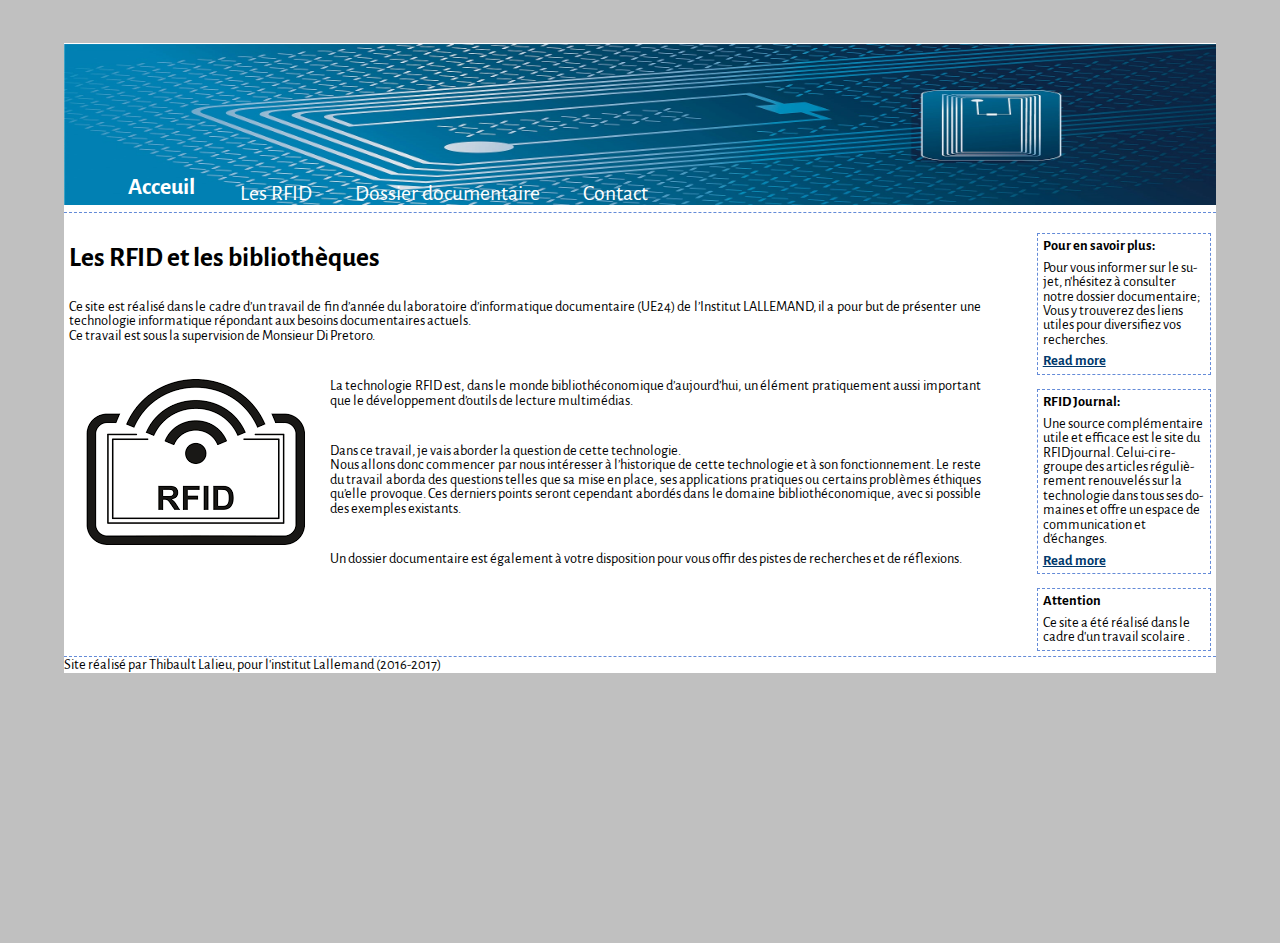
<file: index.html>
﻿<!DOCTYPE html>
<!--[if lt IE 7]><html class="no-js lt-ie9 lt-ie8 lt-ie7"><![endif]-->
<!--[if IE 7]><html class="no-js lt-ie9 lt-ie8"><![endif]-->
<!--[if IE 8]><html class="no-js lt-ie9"><![endif]-->
<!--[if gt IE 8]><!--><html class="no-js"  lang="fr"><!--<![endif]-->
<!--[if lt IE 9]>
		<script type="text/javascript" src="http://html5shiv.googlecode.com/svn/trunk/html5.js"></script>
<![endif]-->
	
<head>
<title>Les RFID et les bibliothèques</title>
<meta charset="utf-8">
<meta name="description" content="">
<meta name="keywords" content="">
<meta name="author" content="">
<meta http-equiv="X-UA-Compatible" content="IE=edge">

<meta name="viewport" content="width=device-width, initial-scale=1">
	
<link rel="Shortcut Icon" type="image/ico" href="images/favicon.png">
<link rel="stylesheet" href="css/reset.css" type="text/css" media="screen">
<link rel="stylesheet" type="text/css" href="css/styles.css">
        
</head>

<body>

<div id="wrapper">

	<header>
	<img src="images/banner.jpg" alt="" title="">
	<nav>
	<ul>
		<li><a href="index.html" class="lienactif"> Acceuil </a></li>
		<li><a href="RFID.pdf"> Les RFID</a></li>
		<li><a href="dossier.html"> Dossier documentaire</a></li>
		<li><a href="contact.html"> Contact</a></li>
	</ul>	
	</nav>
	</header>

     
<section>
	<article id="content">

	<h1>Les RFID et les bibliothèques</h1>
	
	<p>Ce site est réalisé dans le cadre d’un travail de fin d’année du laboratoire d’informatique documentaire (UE24) de l’Institut LALLEMAND, il a pour but de présenter une technologie informatique répondant aux besoins documentaires actuels. <bR>
	Ce travail est sous la supervision de Monsieur Di Pretoro.</p>
	
	<img src="images/rfid.png" alt="" title="image">
	
	<p>
La technologie RFID est, dans le monde bibliothéconomique d’aujourd’hui, un élément pratiquement aussi important que le développement d’outils de lecture multimédias. 

	</p>
	
	<p>
Dans ce travail, je vais aborder la question de cette technologie. 
<br>Nous allons donc commencer par nous intéresser à l’historique de cette technologie et à son fonctionnement. Le reste du travail aborda des questions telles que sa mise en place, ses applications pratiques ou certains problèmes éthiques qu’elle provoque. Ces derniers points seront cependant abordés dans le domaine bibliothéconomique, avec si possible des exemples existants. 

	</p>

	<p> 
Un dossier documentaire est également à votre disposition pour vous offir des pistes de recherches et de réflexions. 
	</p>

	</article>



	<aside>

	<p>
<span class="webtype"> Pour en savoir plus:</span> Pour vous informer sur le sujet, n'hésitez à  consulter notre dossier documentaire; Vous y trouverez des liens utiles pour diversifiez vos recherches. 
<a href="dossierdocumentaire/dossierdocumentaire.htm"> Read more </a>
	</p>
	<p>
<span class="webtype"> RFID Journal:</span>Une source complémentaire utile et efficace est le site du RFIDjournal. Celui-ci regroupe des articles régulièrement renouvelés sur la technologie dans tous ses domaines et offre un espace de communication et d’échanges. <br>
<a href="http://www.rfidjournal.com/"> Read more</a>
	</p>
	<p>
<span class="webtype"> Attention</span>Ce site a été réalisé dans le cadre d'un travail scolaire . 
	</p>
	
		
	</aside>

 </section>

	<footer>

	Site réalisé par Thibault Lalieu, pour l'institut Lallemand (2016-2017) 

	</footer>

</div><!--  Fin du div wrapper -->

</body>
</html>
</file>
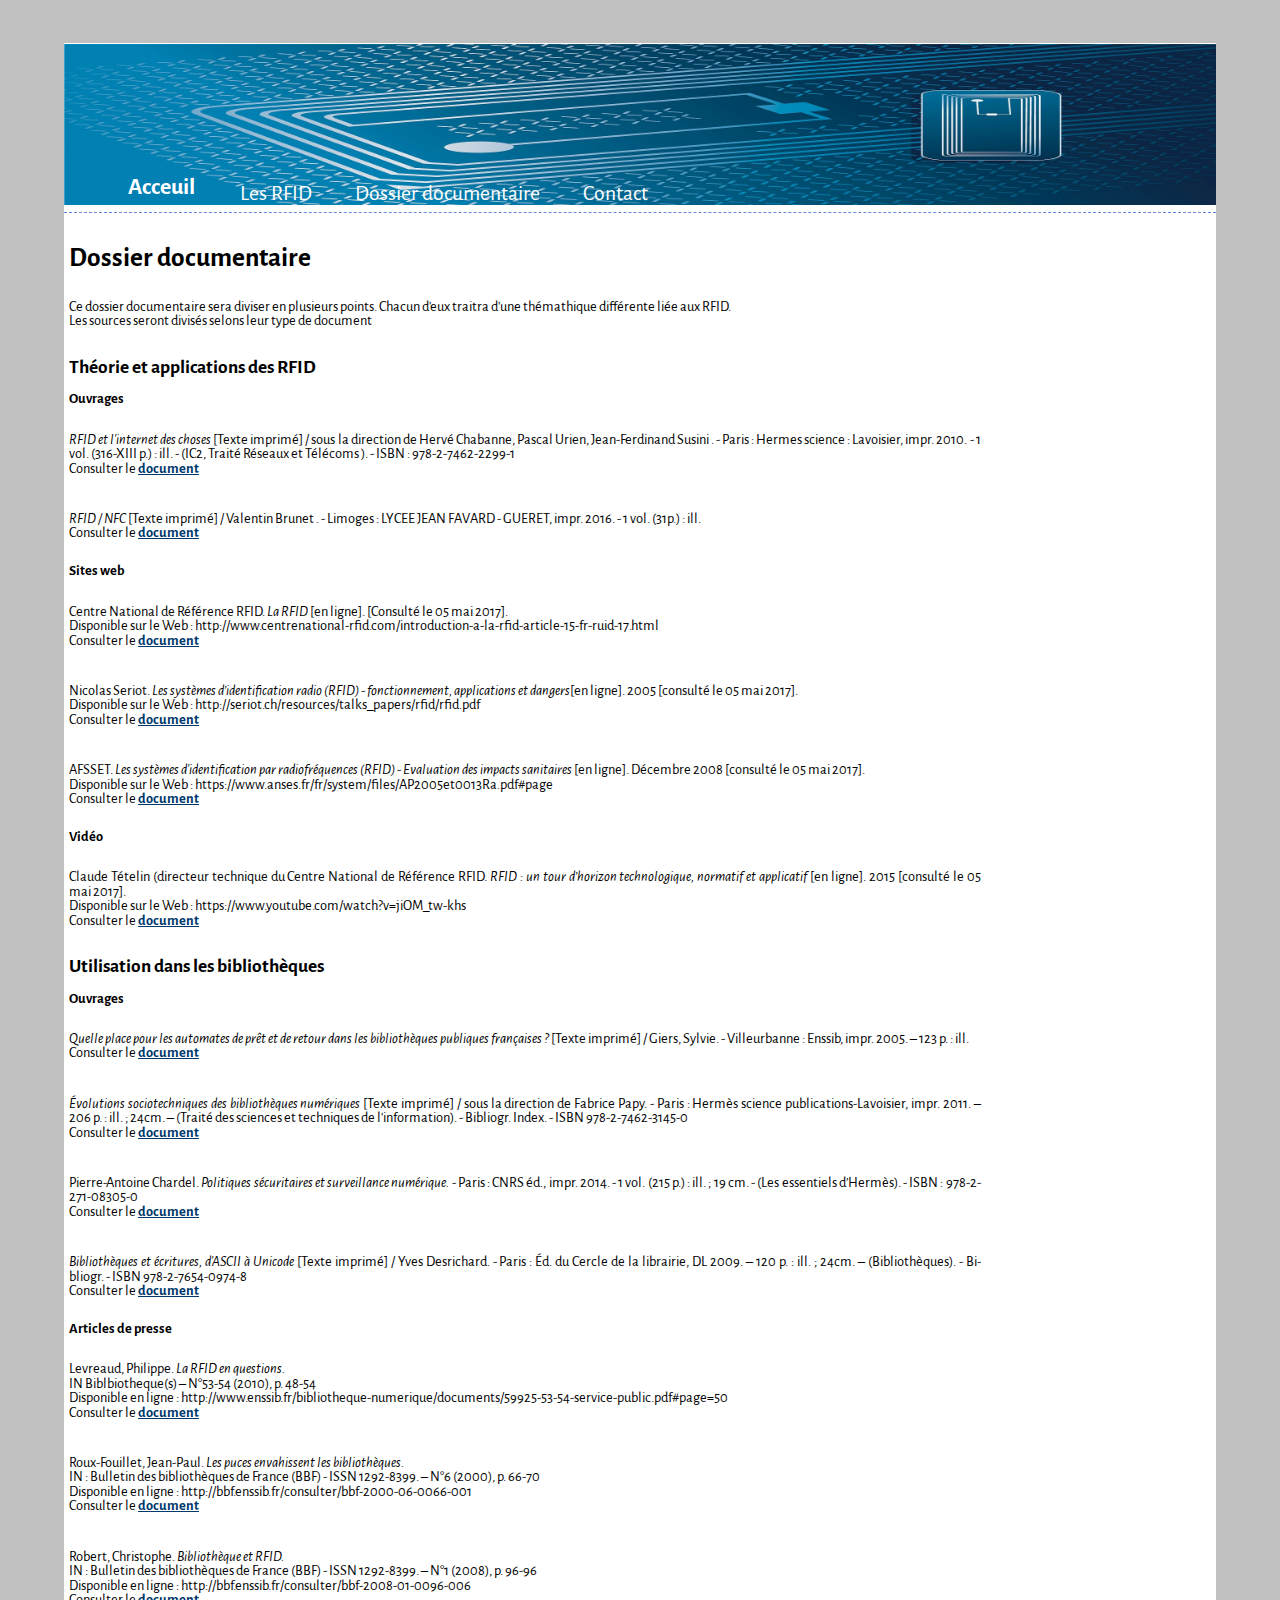
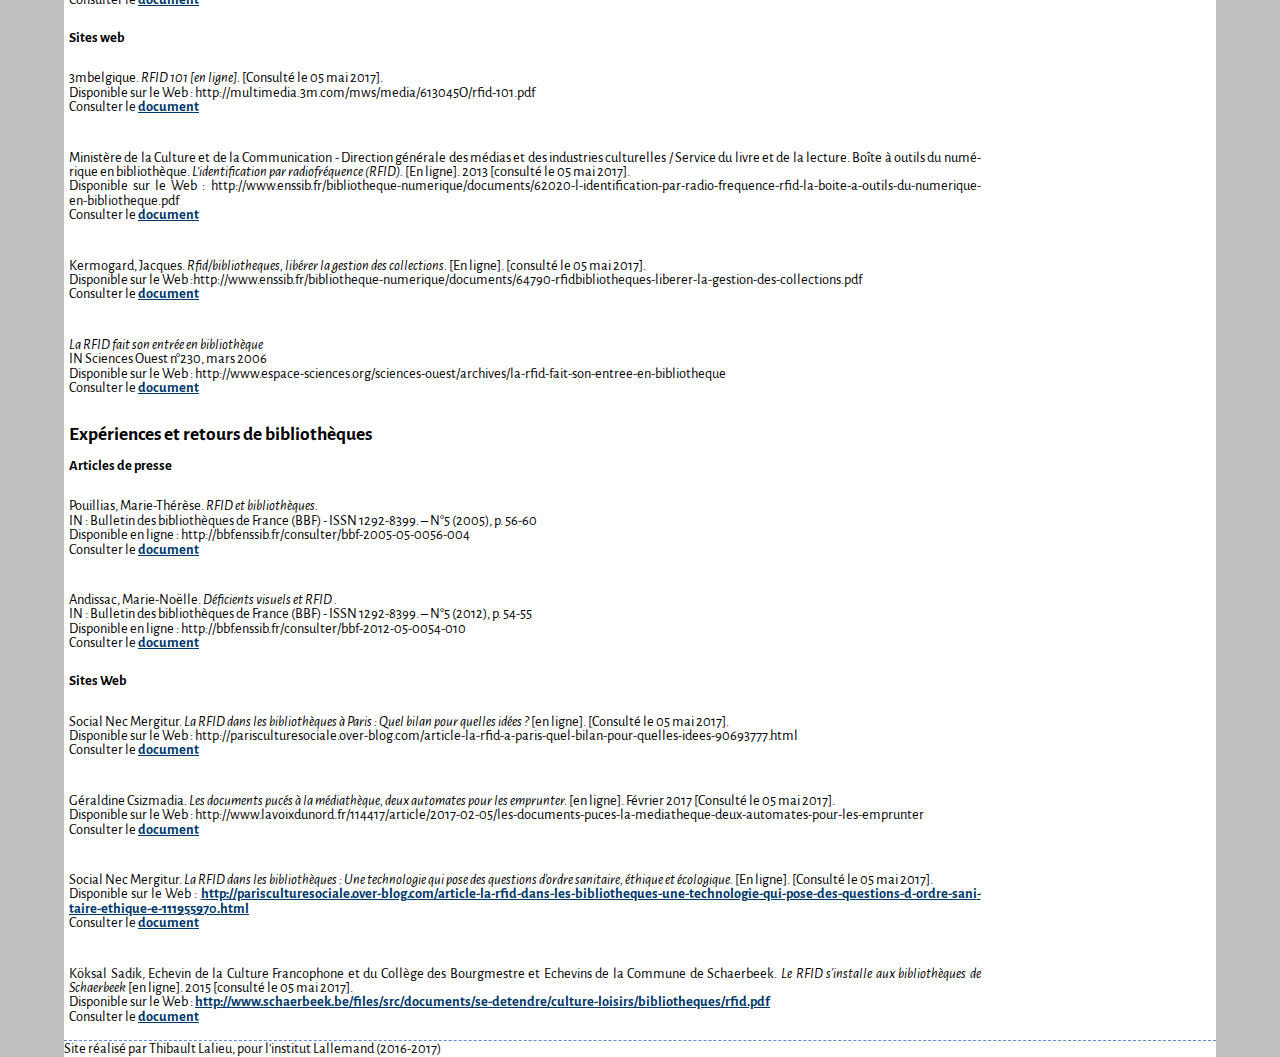
<file: dossier.html>
<!DOCTYPE html>
<!--[if lt IE 7]><html class="no-js lt-ie9 lt-ie8 lt-ie7"><![endif]-->
<!--[if IE 7]><html class="no-js lt-ie9 lt-ie8"><![endif]-->
<!--[if IE 8]><html class="no-js lt-ie9"><![endif]-->
<!--[if gt IE 8]><!--><html class="no-js"  lang="fr"><!--<![endif]-->
<!--[if lt IE 9]>
		<script type="text/javascript" src="http://html5shiv.googlecode.com/svn/trunk/html5.js"></script>
<![endif]-->
	
<head>
<title>Dossier documentaire</title>
<meta charset="utf-8">
<meta name="description" content="">
<meta name="keywords" content="">
<meta name="author" content="">
<meta http-equiv="X-UA-Compatible" content="IE=edge">

<meta name="viewport" content="width=device-width, initial-scale=1">
	
<link rel="Shortcut Icon" type="image/ico" href="images/favicon.png">
<link rel="stylesheet" href="css/reset.css" type="text/css" media="screen">
<link rel="stylesheet" type="text/css" href="css/styles.css">
        
</head>

<body>

<div id="wrapper">

	<header>
	<img src="images/banner.jpg" alt="" title="">
	<nav>
	<ul>
		<li><a href="index.html" class="lienactif"> Acceuil </a></li>
		<li><a href="RFID.pdf"> Les RFID</a></li>
		<li><a href="dossier.html"> Dossier documentaire</a></li>
		<li><a href="contact.html"> Contact</a></li>
	</ul>	
	</nav>
	</header>

     
<section>
	<article id="content">

	<h1>Dossier documentaire</h1>


<p>Ce dossier documentaire sera diviser en plusieurs points. Chacun d'eux traitra d'une thémathique différente liée aux RFID.
<br> Les sources seront divisés selons leur type de document</p>

<h2>Théorie et applications des RFID</h2>

<h3>Ouvrages</h3>

<p><i>RFID et l'internet des choses </i>[Texte imprimé] / sous la direction de Hervé Chabanne, Pascal Urien, Jean-Ferdinand Susini . - Paris : Hermes science : Lavoisier, impr. 2010. - 1 vol. (316-XIII p.) : ill. - (IC2, Traité Réseaux et Télécoms ). - ISBN : 978-2-7462-2299-1
<br>Consulter le <a href="Dossier/.pdf">document</a></P>


<p><i>RFID / NFC</i> [Texte imprimé] / Valentin Brunet . - Limoges : LYCEE JEAN FAVARD - GUERET, impr. 2016. - 1 vol. (31p.) : ill. 
<br>Consulter le <a href="dossier/RFID-NFC - Valentin Brunet.pdf">document</a></P>

<h3>Sites web</h3>

<p>Centre National de Référence RFID.<i> La RFID </i>[en ligne]. [Consulté le 05 mai 2017].<br>
Disponible sur le Web : http://www.centrenational-rfid.com/introduction-a-la-rfid-article-15-fr-ruid-17.html
<br>Consulter le <a href="dossier/Centre National de Référence RFID - La RFID.pdf">document</a></P>

<p>Nicolas Seriot. <i>Les systèmes d’identification radio (RFID) - fonctionnement, applications et dangers</i>[en ligne]. 2005 [consulté le 05 mai 2017].<br>
Disponible sur le Web : http://seriot.ch/resources/talks_papers/rfid/rfid.pdf
<br>Consulter le <a href="dossier/Nicolas Seriot. Les systèmes d’identification radio (RFID) - fonctionnement, applications et dangers.pdf">document</a></P>

<p>AFSSET. <i>Les systèmes d'identification par radiofréquences (RFID) - Evaluation des impacts sanitaires </i>[en ligne]. Décembre 2008 [consulté le 05 mai 2017].<br>
Disponible sur le Web : https://www.anses.fr/fr/system/files/AP2005et0013Ra.pdf#page
<br>Consulter le <a href="dossier/AFSSET. Les systèmes d'identification par radiofréquences (RFID).pdf">document</a></P>

<h3>Vidéo</h3>

<p>Claude Tételin (directeur technique du Centre National de Référence RFID. <i>RFID : un tour d’horizon technologique, normatif et applicatif </i>[en ligne]. 2015 [consulté le 05 mai 2017].<br>
Disponible sur le Web : https://www.youtube.com/watch?v=jiOM_tw-khs
<br>Consulter le <a href="dossier/RFID - un tour d’horizon technologique, normatif et applicatif">document</a></P>

<H2>Utilisation dans les bibliothèques</H2>
<H3>Ouvrages</H3>


<p><i>Quelle place pour les automates de prêt et de retour dans les bibliothèques publiques françaises ?</i> [Texte imprimé] / Giers, Sylvie.  - Villeurbanne : Enssib, impr. 2005. – 123 p. : ill.  
<br>Consulter le <a href="dossier/Giers Sylvie - Quelle place pour les automates.pdf">document</a></P>

<p><i>Évolutions sociotechniques des bibliothèques numériques</i> [Texte imprimé] / sous la direction de Fabrice Papy. - Paris : Hermès science publications-Lavoisier, impr. 2011. – 206 p. : ill. ; 24cm. – (Traité des sciences et techniques de l'information). - Bibliogr. Index. - ISBN 978-2-7462-3145-0
<br>Consulter le <a href="dossier/.pdf">document</a></P>

<p>Pierre-Antoine Chardel. <i>Politiques sécuritaires et surveillance numérique.</i> - Paris : CNRS éd., impr. 2014. - 1 vol. (215 p.) : ill. ; 19 cm. - (Les essentiels d’Hermès). - ISBN : 978-2-271-08305-0
<br>Consulter le <a href="dossier/.pdf">document</a></P>

<p><i>Bibliothèques et écritures, d'ASCII à Unicode</i> [Texte imprimé] / Yves Desrichard. - Paris : Éd. du Cercle de la librairie, DL 2009. – 120 p. : ill. ; 24cm. – (Bibliothèques). - Bibliogr. - ISBN 978-2-7654-0974-8
<br>Consulter le <a href="dossier/.pdf">document</a></P>

<H3>Articles de presse</H3>

<p> Levreaud, Philippe. <i>La RFID en questions.</i><br>
IN Biblbiotheque(s) – N°53-54 (2010), p. 48-54<br>
Disponible en ligne : http://www.enssib.fr/bibliotheque-numerique/documents/59925-53-54-service-public.pdf#page=50
<br>Consulter le <a href="dossier/Levreaud Philippe - La RFID en questions.pdf">document</a></P>


<p>Roux-Fouillet, Jean-Paul. <i>Les puces envahissent les bibliothèques. </i><br>
IN : Bulletin des bibliothèques de France (BBF) - ISSN 1292-8399. – N°6 (2000), p. 66-70<br>
Disponible en ligne : http://bbf.enssib.fr/consulter/bbf-2000-06-0066-001
<br>Consulter le <a href="dossier/Roux-Fouillet Jean-Paul - Les puces envahissent les bibliothèques.pdf">document</a></P>

<p>Robert, Christophe. <i>Bibliothèque et RFID. </i><br>
IN : Bulletin des bibliothèques de France (BBF) - ISSN 1292-8399. – N°1 (2008), p. 96-96<br>
Disponible en ligne : http://bbf.enssib.fr/consulter/bbf-2008-01-0096-006
<br>Consulter le <a href="dossier/Robert Christophe - Bibliothèque et RFID.pdf">document</a></P>


<h3>Sites web</H3>

<p>3mbelgique. <i>RFID 101 [en ligne].</i> [Consulté le 05 mai 2017].<br>
Disponible sur le Web : http://multimedia.3m.com/mws/media/613045O/rfid-101.pdf
<br>Consulter le <a href="dossier/3mbelgique - RFID 101.pdf">document</a></P>

<p>Ministère de la Culture et de la Communication - Direction générale des médias et des industries culturelles / Service du livre et de la lecture. Boîte à outils du numérique en bibliothèque. <i>L’identification par radiofréquence (RFID). </i>[En ligne]. 2013 [consulté le 05 mai 2017].<br>
Disponible sur le Web : http://www.enssib.fr/bibliotheque-numerique/documents/62020-l-identification-par-radio-frequence-rfid-la-boite-a-outils-du-numerique-en-bibliotheque.pdf
<br>Consulter le <a href="dossier/L’identification par radiofréquence (RFID).pdf">document</a></P>

<p>Kermogard, Jacques. <i>Rfid/bibliotheques, libérer la gestion des collections. </i>[En ligne]. [consulté le 05 mai 2017].<br>
Disponible sur le Web :http://www.enssib.fr/bibliotheque-numerique/documents/64790-rfidbibliotheques-liberer-la-gestion-des-collections.pdf
<br>Consulter le <a href="dossier/Kermogard Jacques - Rfidbibliotheques.pdf">document</a></P>

<p><i>La RFID fait son entrée en bibliothèque</i><bR>
IN  Sciences Ouest n°230, mars 2006 <br>
Disponible sur le Web : http://www.espace-sciences.org/sciences-ouest/archives/la-rfid-fait-son-entree-en-bibliotheque
<br>Consulter le <a href="dossier/La RFID fait son entrée en bibliothèque.pdf">document</a></P>

<H2>Expériences et retours de bibliothèques</H2>

<H3>Articles de presse</H3>

<p>Pouillias, Marie-Thérèse. <i>RFID et bibliothèques. </i><br>
IN : Bulletin des bibliothèques de France (BBF) - ISSN 1292-8399. – N°5 (2005), p. 56-60<br>
Disponible en ligne : http://bbf.enssib.fr/consulter/bbf-2005-05-0056-004 
<br>Consulter le <a href="dossier/Pouillias Marie-Thérèse -  RFID et bibliothèques.pdf">document</a></P>

<p>Andissac, Marie-Noëlle. <i>Déficients visuels et RFID . </i><br>
IN : Bulletin des bibliothèques de France (BBF) - ISSN 1292-8399. – N°5 (2012), p. 54-55<br>
Disponible en ligne : http://bbf.enssib.fr/consulter/bbf-2012-05-0054-010
<br>Consulter le <a href="dossier/Andissac Marie-Noëlle - Déficients visuels et RFID.pdf">document</a></P>

<H3>Sites Web</H3>

<p>Social Nec Mergitur.<i> La RFID dans les bibliothèques à Paris : Quel bilan pour quelles idées ?</i> [en ligne]. [Consulté le 05 mai 2017].<br>
Disponible sur le Web : http://parisculturesociale.over-blog.com/article-la-rfid-a-paris-quel-bilan-pour-quelles-idees-90693777.html
<br>Consulter le <a href="dossier/Social Nec Mergitur - La RFID dans les bibliothèques à Paris.pdf">document</a></P>


<p>Géraldine Csizmadia. <i>Les documents pucés à la médiathèque, deux automates pour les emprunter. </i>[en ligne]. Février 2017 [Consulté le 05 mai 2017].<br>
Disponible sur le Web :  http://www.lavoixdunord.fr/114417/article/2017-02-05/les-documents-puces-la-mediatheque-deux-automates-pour-les-emprunter
<br>Consulter le <a href="dossier/Géraldine Csizmadia - Les documents pucés à la médiathèque.pdf">document</a></P>

<p>Social Nec Mergitur. <i>La RFID dans les bibliothèques : Une technologie qui pose des questions d'ordre sanitaire, éthique et écologique. </i>[En ligne]. [Consulté le 05 mai 2017].<br>
Disponible sur le Web : <a href="http://parisculturesociale.over-blog.com/article-la-rfid-dans-les-bibliotheques-une-technologie-qui-pose-des-questions-d-ordre-sanitaire-ethique-e-111955970.html">http://parisculturesociale.over-blog.com/article-la-rfid-dans-les-bibliotheques-une-technologie-qui-pose-des-questions-d-ordre-sanitaire-ethique-e-111955970.html</a>
<br>Consulter le <a href="dossier/Social Nec Mergitur - La RFID dans les bibliothèques.pdf">document</a></P>

<p>Köksal Sadik, Echevin de la Culture Francophone et du Collège des Bourgmestre et Echevins de la Commune de Schaerbeek. <i>Le RFID s'installe aux bibliothèques de Schaerbeek</i> [en ligne]. 2015 [consulté le 05 mai 2017].<br>
Disponible sur le Web : <a href="http://www.schaerbeek.be/files/src/documents/se-detendre/culture-loisirs/bibliotheques/rfid.pdf">http://www.schaerbeek.be/files/src/documents/se-detendre/culture-loisirs/bibliotheques/rfid.pdf</a>
<br>Consulter le <a href="dossier/doc1.pdf">document</a></P>
 </article>

 </section>

	<footer>

	Site réalisé par Thibault Lalieu, pour l'institut Lallemand (2016-2017) 

	</footer>

</body>
</html>
</file>
<file: css/styles.css>
@import url(http://fonts.googleapis.com/css?family=Alegreya+Sans);
/* Mises en forme générales */
body {
	font-family: 'Alegreya Sans', sans-serif;
	font-size: 0.9em;
	color: black;
	background-color: silver;
	margin-top: 3em;
}

p {
	margin-top:1em;
}

h1{

font-size: 1.9em;
}


/* wrapper */
div#wrapper {
	max-width:1200px;
    min-width:800px;  
	margin: auto;
	padding:0;
}

/* header */
header {
	position:relative;
	/* car le menu est positionné en absolu */
	border-bottom-style: dashed;
	border-bottom-width: 1px;
	border-color: #648BD8;
	padding-bottom:0.2em;
}

header img {
	max-width: 100%;
	height: auto; 
	/*Pour que l'image du header s'adapte au header (responsive)*/
}

header nav {
    position:absolute;
	bottom:-1em;
	left:0;
/* Un positionnement relatif est également possible MAIS dans ce cas, il conserve l'espace qu'il aurait dû occuper et on observe un décalage entre le header et la section*/	
	padding:0.5em;
	font-size: 1.5em;
}

header nav a {
	padding:0.9em;
	color: white;
	text-decoration: none!important;

}

header nav a:hover,.lienactif  {
	position:relative;
	bottom:6px;
	font-weight:bolder;
	font-size:110%;
}


/* content */
article#content {
float:left;
width:80%; 
text-align:justify;
padding:5px;
}

article#content img {
	margin:8px 8px 8px 0;
	float:left;
}

article#content a {
	color: #00386B;
	font-weight: bolder;
}

article#content li {
	list-style: square;
}



/* aside */
aside {
 float:right;
padding:5px;
width:16%; 
}

aside p {
	border:dashed 1px #648BD8;
	padding:5px;

}
aside span.webtype{
    display:block;
	font-weight: bold;
	padding-bottom:0.5em;
	}

aside a {
	color: #00386B;
	font-weight: bolder;
	display:block;
	padding-top:0.5em;

}



/* footer */
footer {
	clear:both;
	float:center;
	margin-top: 30px;
	border-top-style: dashed;
	border-top-width: 1px;
	border-color: #648BD8;
}


/*Formulaire*/
form{
	margin:auto;
	width:820px;
}
fieldset {
  margin-bottom: 2em ;
  border : 2px solid #701f2e;
  font-family: 'PT Serif Caption', serif;
}

fieldset p{
	font-family:myriad pro;
	font-size:1em;
}

legend{
    
	/*font-family: 'Monsieur La Doulaise', cursive;*/
	color:#701f2e;
	font-size:1.5em;
	margin-left:1em;
  }
  
label {
  display: block;
  width: 10em;
  margin-left: 5em; 
  cursor: pointer;
  text-align:left;
}

#nom,#prenom,#mail,#tel {
	background-image: url(../images/asterisk.png );
	background-repeat:no-repeat;
	background-position:top right;
	margin-left: 2em; 
}

#nomidentificateur,#tel{
	margin-left: 2em; 

}
/*Bouton*/
input{
	padding-left:2em;
}
input[type="submit"]{
  background-color:#701f2e;
  width: 120px;
  height: 30px;
  border: 1px solid #8A0829;
  float: left; 
  cursor: pointer;
/*Dimensions définies et bordures colorées*/
  -moz-border-radius: 25px;
  -webkit-border-radius: 25px;
  border-radius: 25px;
/*bords arrondis avec la propriété border-radius*/
  -moz-box-shadow: 2px 2px 2px #BDBDBD;
  -webkit-box-shadow: 2px 2px 2px #BDBDBD;
  box-shadow: 2px 2px 2px #BDBDBD;
/*effets d’ombre*/
  color: #fff;
  font-size: 20px;
  font-weight: normal;
  text-shadow: 1px 1px 1px #8A0829;
  padding-left:0px;
}
/*carousel*/

/*Tableau*/

table{
	border-collapse: collapse;
	text-align: center;
	background:silver;
}

caption{
	font-size:2.5em;
	text-align: center;
}

th{
	border: 2.5px solid red;
	padding:20px;

}
		
td{
	border: 1px solid black;
	padding:20px;

}
</file>
